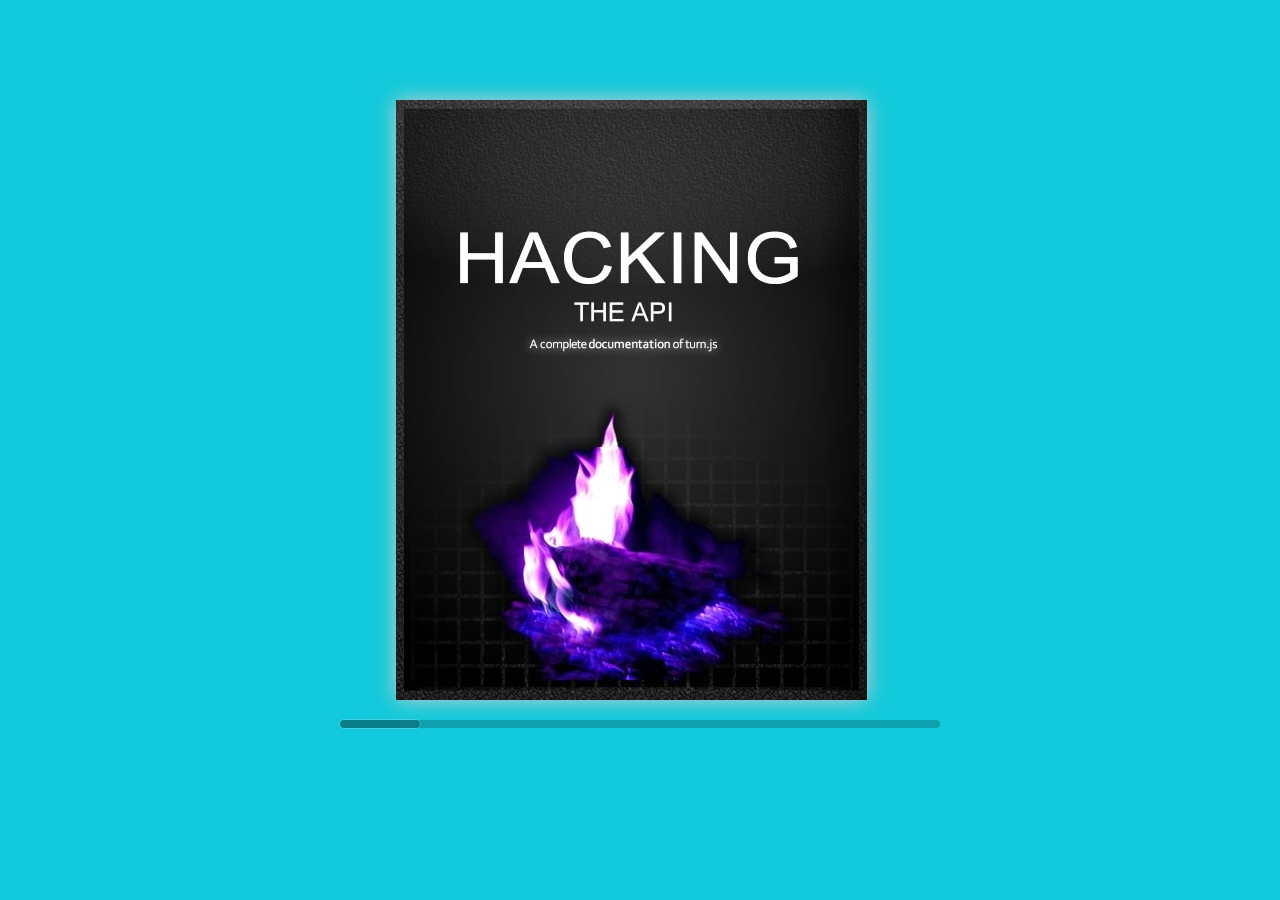
<file: astro/index.html>
<!doctype html>
<!--[if lt IE 7 ]> <html lang="en" class="ie6"> <![endif]-->
<!--[if IE 7 ]>    <html lang="en" class="ie7"> <![endif]-->
<!--[if IE 8 ]>    <html lang="en" class="ie8"> <![endif]-->
<!--[if IE 9 ]>    <html lang="en" class="ie9"> <![endif]-->
<!--[if !IE]><!--> <html lang="en"> <!--<![endif]-->

<head>
<script type="text/javascript" src="file/extras/jquery.min.1.7.js"></script>
<script type="text/javascript" src="file/extras/jquery-ui-1.8.20.custom.min.js"></script>
<script type="text/javascript" src="file/extras/jquery.mousewheel.min.js"></script>
<script type="text/javascript" src="file/extras/modernizr.2.5.3.min.js"></script>
<script type="text/javascript" src="file/lib/hash.js"></script>

</head>
<body style="background-color:#11c9da">

<div id="canvas">
	<div id="book-zoom">
		<div class="sample-docs">
			<div class="hard"></div>
			<div class="hard"></div>
			<div class="hard p15"></div>
			<div class="hard p16"></div>
		</div>
	</div>


	<div id="slider-bar" class="turnjs-slider">
		<div id="slider"></div>
	</div>
</div>


<script type="text/javascript">

function loadApp() {

	var flipbook = $('.sample-docs');

	// Check if the CSS was already loaded
	
	if (flipbook.width()==0 || flipbook.height()==0) {
		setTimeout(loadApp, 10);
		return;
	}

	// Mousewheel

	$('#book-zoom').mousewheel(function(event, delta, deltaX, deltaY) {

		var data = $(this).data(),
			step = 16,
			flipbook = $('.sample-docs'),
			actualPos = $('#slider').slider('value')*step;

		if (typeof(data.scrollX)==='undefined') {
			data.scrollX = actualPos;
			data.scrollPage = flipbook.turn('page');
		}

		data.scrollX = Math.min($( "#slider" ).slider('option', 'max')*step,
			Math.max(0, data.scrollX + deltaX));

		var actualView = Math.round(data.scrollX/step),
			page = Math.min(flipbook.turn('pages'), Math.max(1, actualView*2 - 2));

		if ($.inArray(data.scrollPage, flipbook.turn('view', page))==-1) {
			data.scrollPage = page;
			flipbook.turn('page', page);
		}

		if (data.scrollTimer)
			clearInterval(data.scrollTimer);
		
		data.scrollTimer = setTimeout(function(){
			data.scrollX = undefined;
			data.scrollPage = undefined;
			data.scrollTimer = undefined;
		}, 1000);

	});

	// Slider

	$( "#slider" ).slider({
		min: 1,
		max: 100,

		start: function(event, ui) {
			if (!window._thumbPreview) {
				_thumbPreview = $('<div />', {'class': 'thumbnail'}).html('<div></div>');
				setPreview(ui.value);
				_thumbPreview.appendTo($(ui.handle));
			} else
				setPreview(ui.value);

			moveBar(false);
		},

		slide: function(event, ui) {
			setPreview(ui.value);
		},

		stop: function() {
			if (window._thumbPreview)
				_thumbPreview.removeClass('show');
			
			$('.sample-docs').turn('page', Math.max(1, $(this).slider('value')*2 - 2));
		}
	});


	// URIs
	
	Hash.on('^page\/([0-9]*)$', {
		yep: function(path, parts) {
			var page = parts[1];

			if (page!==undefined) {
				if ($('.sample-docs').turn('is'))
					$('.sample-docs').turn('page', page);
			}

		},
		nop: function(path) {

			if ($('.sample-docs').turn('is'))
				$('.sample-docs').turn('page', 1);
		}
	});

	// Arrows

	$(document).keydown(function(e){

		var previous = 37, next = 39;

		switch (e.keyCode) {
			case previous:

				$('.sample-docs').turn('previous');

			break;
			case next:
				
				$('.sample-docs').turn('next');

			break;
		}

	});

	// Create the flipbook

	flipbook.turn({
		elevation: 50,
		acceleration: false,
		gradients: true,
		autoCenter: true,
		duration: 1000,
		pages: 16,
		when: {

		turning: function(e, page, view) {
			
			var book = $(this),
			currentPage = book.turn('page'),
			pages = book.turn('pages');
				
			if (currentPage>3 && currentPage<pages-3) {
				if (page==1) {
					book.turn('page', 2).turn('stop').turn('page', page);
					e.preventDefault();
					return;
				} else if (page==pages) {
					book.turn('page', pages-1).turn('stop').turn('page', page);
					e.preventDefault();
					return;
				}
			} else if (page>3 && page<pages-3) {
				if (currentPage==1) {
					book.turn('page', 2).turn('stop').turn('page', page);
					e.preventDefault();
					return;
				} else if (currentPage==pages) {
					book.turn('page', pages-1).turn('stop').turn('page', page);
					e.preventDefault();
					return;
				}
			}

			Hash.go('page/'+page).update();

			if (page==1 || page==pages)
				$('.sample-docs .tabs').hide();
			

		},

		turned: function(e, page, view) {

			var book = $(this);

			$('#slider').slider('value', getViewNumber(book, page));

			if (page!=1 && page!=book.turn('pages'))
				$('.sample-docs .tabs').fadeIn(500);
			else
				$('.sample-docs .tabs').hide();

			book.turn('center');
			updateTabs();

		},

		start: function(e, pageObj) {
	
			moveBar(true);

		},

		end: function(e, pageObj) {
		
			var book = $(this);

			setTimeout(function() {
				$('#slider').slider('value', getViewNumber(book));
			}, 1);

			moveBar(false);

		},

		missing: function (e, pages) {

			for (var i = 0; i < pages.length; i++)
				addPage(pages[i], $(this));

		}
	}
	}). turn('page', 1);


	$('#slider').slider('option', 'max', numberOfViews(flipbook));

	flipbook.addClass('animated');


	// Show canvas

	$('#canvas').css({visibility: 'visible'});
}

// Hide canvas

$('#canvas').css({visibility: 'hidden'});

yepnope({
	test: Modernizr.csstransforms,
	yep: ['file/lib/turn.min.js', 'file/css/jquery.ui.css'],
	nope: ['file/lib/turn.html4.min.js', 'file/css/jquery.ui.html4.css'],
	both: ['file/css/docs.css', 'file/js/docs.js'],
	complete: loadApp
});

</script>

</body>
</html>
</file>
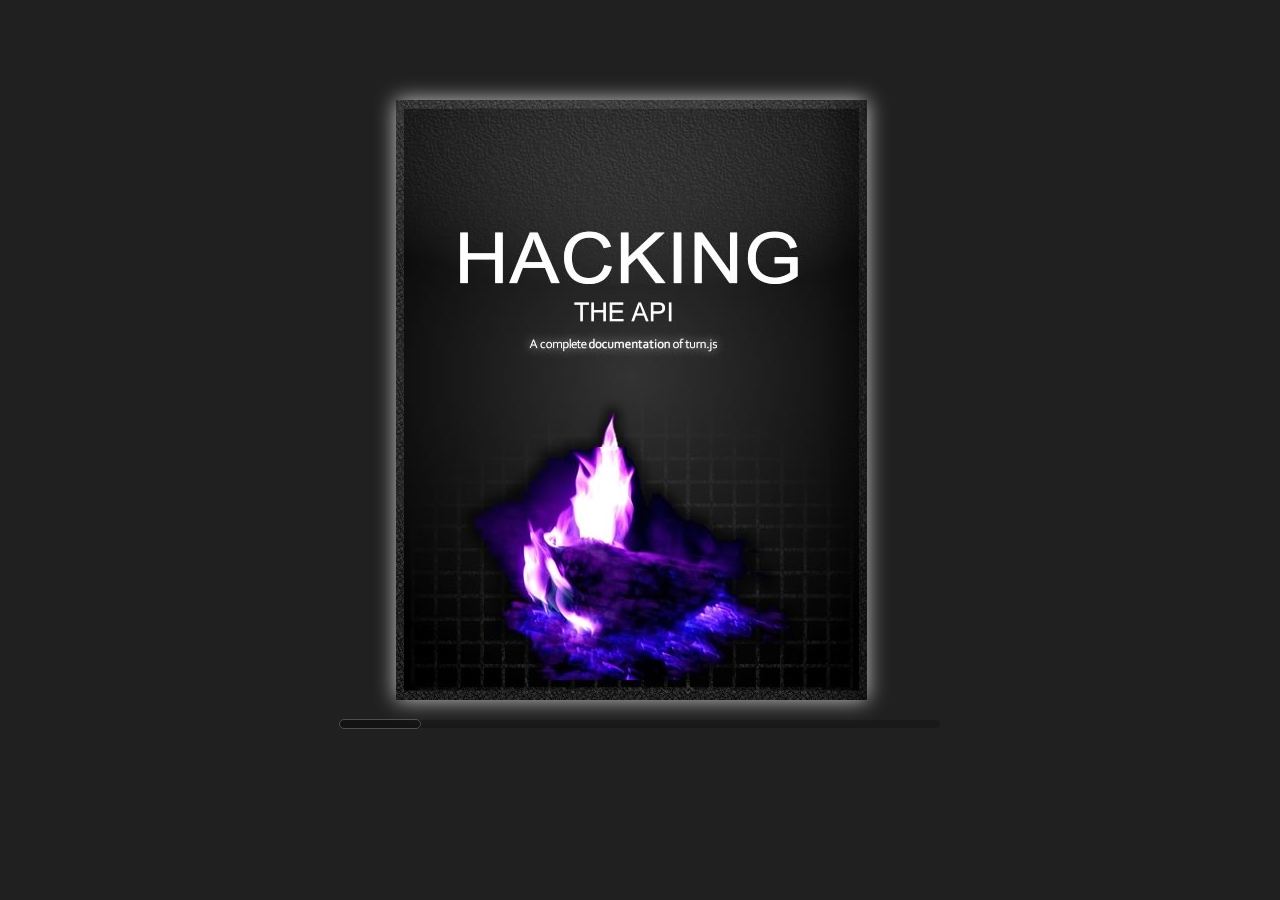
<file: blind/index.html>
<!doctype html>
<!--[if lt IE 7 ]> <html lang="en" class="ie6"> <![endif]-->
<!--[if IE 7 ]>    <html lang="en" class="ie7"> <![endif]-->
<!--[if IE 8 ]>    <html lang="en" class="ie8"> <![endif]-->
<!--[if IE 9 ]>    <html lang="en" class="ie9"> <![endif]-->
<!--[if !IE]><!--> <html lang="en"> <!--<![endif]-->

<head>
<script type="text/javascript" src="file/extras/jquery.min.1.7.js"></script>
<script type="text/javascript" src="file/extras/jquery-ui-1.8.20.custom.min.js"></script>
<script type="text/javascript" src="file/extras/jquery.mousewheel.min.js"></script>
<script type="text/javascript" src="file/extras/modernizr.2.5.3.min.js"></script>
<script type="text/javascript" src="file/lib/hash.js"></script>

</head>
<body style="background-color:#202020">

<div id="canvas">
	<div id="book-zoom">
		<div class="sample-docs">
			<div class="hard"></div>
			<div class="hard"></div>
			<div class="hard p15"></div>
			<div class="hard p16"></div>
		</div>
	</div>


	<div id="slider-bar" class="turnjs-slider">
		<div id="slider"></div>
	</div>
</div>


<script type="text/javascript">

function loadApp() {

	var flipbook = $('.sample-docs');

	// Check if the CSS was already loaded
	
	if (flipbook.width()==0 || flipbook.height()==0) {
		setTimeout(loadApp, 10);
		return;
	}

	// Mousewheel

	$('#book-zoom').mousewheel(function(event, delta, deltaX, deltaY) {

		var data = $(this).data(),
			step = 16,
			flipbook = $('.sample-docs'),
			actualPos = $('#slider').slider('value')*step;

		if (typeof(data.scrollX)==='undefined') {
			data.scrollX = actualPos;
			data.scrollPage = flipbook.turn('page');
		}

		data.scrollX = Math.min($( "#slider" ).slider('option', 'max')*step,
			Math.max(0, data.scrollX + deltaX));

		var actualView = Math.round(data.scrollX/step),
			page = Math.min(flipbook.turn('pages'), Math.max(1, actualView*2 - 2));

		if ($.inArray(data.scrollPage, flipbook.turn('view', page))==-1) {
			data.scrollPage = page;
			flipbook.turn('page', page);
		}

		if (data.scrollTimer)
			clearInterval(data.scrollTimer);
		
		data.scrollTimer = setTimeout(function(){
			data.scrollX = undefined;
			data.scrollPage = undefined;
			data.scrollTimer = undefined;
		}, 1000);

	});

	// Slider

	$( "#slider" ).slider({
		min: 1,
		max: 100,

		start: function(event, ui) {
			if (!window._thumbPreview) {
				_thumbPreview = $('<div />', {'class': 'thumbnail'}).html('<div></div>');
				setPreview(ui.value);
				_thumbPreview.appendTo($(ui.handle));
			} else
				setPreview(ui.value);

			moveBar(false);
		},

		slide: function(event, ui) {
			setPreview(ui.value);
		},

		stop: function() {
			if (window._thumbPreview)
				_thumbPreview.removeClass('show');
			
			$('.sample-docs').turn('page', Math.max(1, $(this).slider('value')*2 - 2));
		}
	});


	// URIs
	
	Hash.on('^page\/([0-9]*)$', {
		yep: function(path, parts) {
			var page = parts[1];

			if (page!==undefined) {
				if ($('.sample-docs').turn('is'))
					$('.sample-docs').turn('page', page);
			}

		},
		nop: function(path) {

			if ($('.sample-docs').turn('is'))
				$('.sample-docs').turn('page', 1);
		}
	});

	// Arrows

	$(document).keydown(function(e){

		var previous = 37, next = 39;

		switch (e.keyCode) {
			case previous:

				$('.sample-docs').turn('previous');

			break;
			case next:
				
				$('.sample-docs').turn('next');

			break;
		}

	});

	// Create the flipbook

	flipbook.turn({
		elevation: 50,
		acceleration: false,
		gradients: true,
		autoCenter: true,
		duration: 1000,
		pages: 16,
		when: {

		turning: function(e, page, view) {
			
			var book = $(this),
			currentPage = book.turn('page'),
			pages = book.turn('pages');
				
			if (currentPage>3 && currentPage<pages-3) {
				if (page==1) {
					book.turn('page', 2).turn('stop').turn('page', page);
					e.preventDefault();
					return;
				} else if (page==pages) {
					book.turn('page', pages-1).turn('stop').turn('page', page);
					e.preventDefault();
					return;
				}
			} else if (page>3 && page<pages-3) {
				if (currentPage==1) {
					book.turn('page', 2).turn('stop').turn('page', page);
					e.preventDefault();
					return;
				} else if (currentPage==pages) {
					book.turn('page', pages-1).turn('stop').turn('page', page);
					e.preventDefault();
					return;
				}
			}

			Hash.go('page/'+page).update();

			if (page==1 || page==pages)
				$('.sample-docs .tabs').hide();
			

		},

		turned: function(e, page, view) {

			var book = $(this);

			$('#slider').slider('value', getViewNumber(book, page));

			if (page!=1 && page!=book.turn('pages'))
				$('.sample-docs .tabs').fadeIn(500);
			else
				$('.sample-docs .tabs').hide();

			book.turn('center');
			updateTabs();

		},

		start: function(e, pageObj) {
	
			moveBar(true);

		},

		end: function(e, pageObj) {
		
			var book = $(this);

			setTimeout(function() {
				$('#slider').slider('value', getViewNumber(book));
			}, 1);

			moveBar(false);

		},

		missing: function (e, pages) {

			for (var i = 0; i < pages.length; i++)
				addPage(pages[i], $(this));

		}
	}
	}). turn('page', 1);


	$('#slider').slider('option', 'max', numberOfViews(flipbook));

	flipbook.addClass('animated');


	// Show canvas

	$('#canvas').css({visibility: 'visible'});
}

// Hide canvas

$('#canvas').css({visibility: 'hidden'});

yepnope({
	test: Modernizr.csstransforms,
	yep: ['file/lib/turn.min.js', 'file/css/jquery.ui.css'],
	nope: ['file/lib/turn.html4.min.js', 'file/css/jquery.ui.html4.css'],
	both: ['file/css/docs.css', 'file/js/docs.js'],
	complete: loadApp
});

</script>

</body>
</html>
</file>
